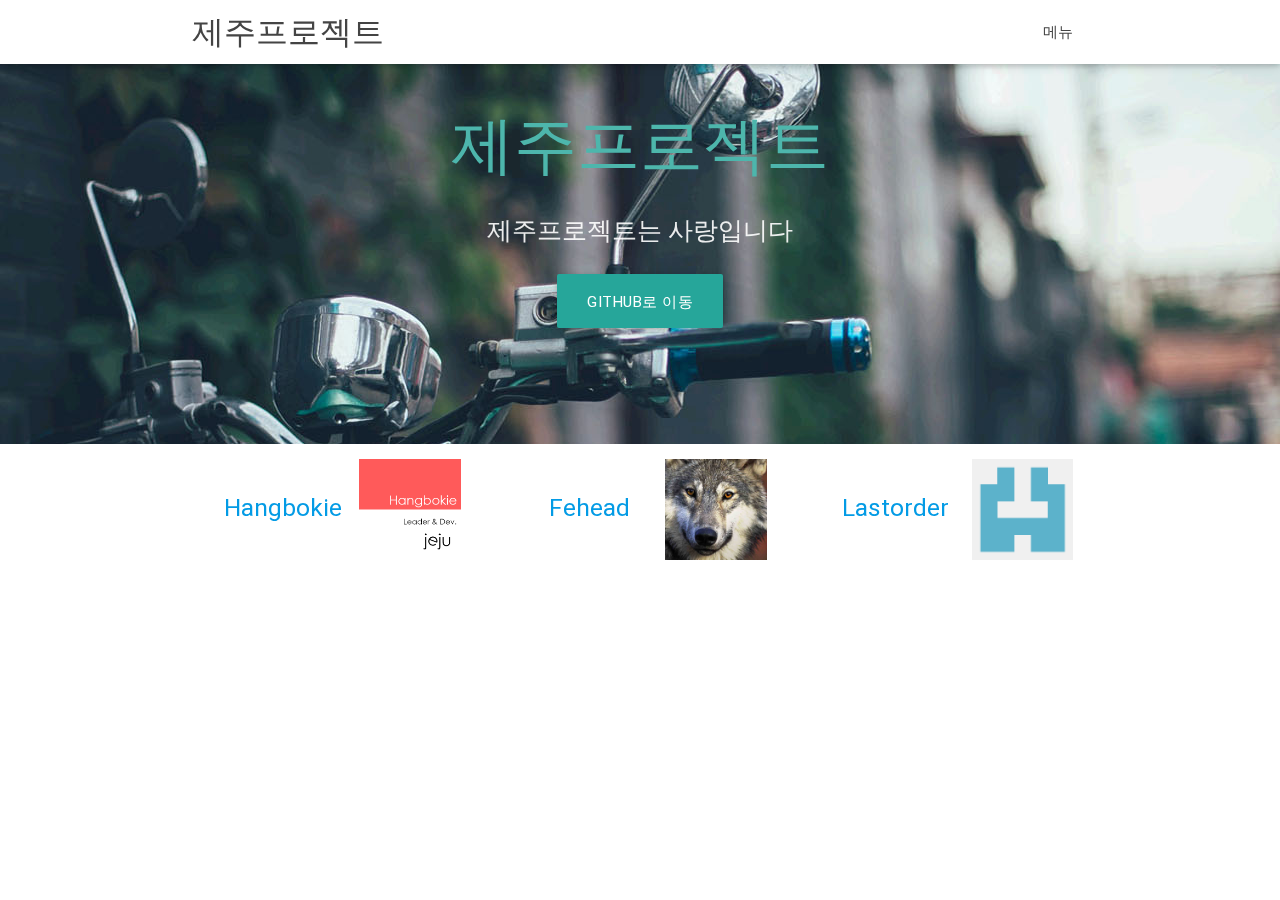
<file: index.html>
<!DOCTYPE html>
<html lang="ko">
<head>
  <meta http-equiv="Content-Type" content="text/html; charset=UTF-8"/>
  <meta name="viewport" content="width=device-width, initial-scale=1, maximum-scale=1.0, user-scalable=no"/>
  <title>제주프로젝트</title>

  <!-- CSS  -->
  <link href="https://fonts.googleapis.com/icon?family=Material+Icons" rel="stylesheet">
  <link href="css/materialize.css" type="text/css" rel="stylesheet" media="screen,projection"/>
  <link href="css/style.css" type="text/css" rel="stylesheet" media="screen,projection"/>
</head>
<body>
  <nav class="white" role="navigation">
    <div class="nav-wrapper container">
      <a id="logo-container" href="#" class="brand-logo">제주프로젝트</a>
      <ul class="right hide-on-med-and-down">
        <li><a href="#">메뉴</a></li>
      </ul>

      <ul id="nav-mobile" class="side-nav">
        <li><a href="#">메뉴</a></li>
      </ul>
      <a href="#" data-activates="nav-mobile" class="button-collapse"><i class="material-icons">menu</i></a>
    </div>
  </nav>

  <div id="index-banner" class="parallax-container">
    <div class="section no-pad-bot">
      <div class="container">
        <br><br>
        <h1 class="header center teal-text text-lighten-2">제주프로젝트</h1>
        <div class="row center">
          <h5 class="header col s12 light">제주프로젝트는 사랑입니다</h5>
        </div>
        <div class="row center">
          <a href="http://jejuproject.me/git/index.html" id="download-button" class="btn-large waves-effect waves-light teal lighten-1">Github로 이동</a>
        </div>
        <br><br>

      </div>
    </div>
    <div class="parallax"><img src="background1.jpg" alt="Unsplashed background img 1"></div>
  </div>


  <div class="container">
    <div class="section">

      <!--   Icon Section   -->
      <div class="row">
        <div class="col s12 m4">
          <div class="icon-block">
		  <a href="./hangbokie/index.html" >
           <img src="./hb.png" align="right" width="40%" height="40%" > 
		   <br>
		   
            <h5 class="center">Hangbokie</h5>

     
          </div>
        </div>

        <div class="col s12 m4">
          <div class="icon-block">
           <a href="./fehead/index.html" >
           <img src="./fe.png" align="right" width="40%" height="40%" > 
		   <br>
            <h5 class="center">Fehead</h5>

           
          </div>
        </div>

        <div class="col s12 m4">
          <div class="icon-block">
             <a href="./lastorder/index.html" >
           <img src="./lo.png" align="right" width="40%" height="40%" > 
		   <br>
            <h5 class="center">Lastorder</h5>
          </div>
        </div>
      </div>
 

<!--
  <div class="parallax-container valign-wrapper">
    <div class="section no-pad-bot">
      <div class="container">
        <div class="row center">
          <h5 class="header col s12 light">제주</h5>
        </div>
      </div>
    </div>
    <div class="parallax"><img src="background2.jpg" alt="Unsplashed background img 2"></div>
  </div>

  <div class="container">
    <div class="section">

      <div class="row">
        <div class="col s12 center">
          <h3><i class="mdi-content-send brown-text"></i></h3>
          <h4>Contact Us</h4>
          <p class="left-align light">Lorem ipsum dolor sit amet, consectetur adipiscing elit. Nullam scelerisque id nunc nec volutpat. Etiam pellentesque tristique arcu, non consequat magna fermentum ac. Cras ut ultricies eros. Maecenas eros justo, ullamcorper a sapien id, viverra ultrices eros. Morbi sem neque, posuere et pretium eget, bibendum sollicitudin lacus. Aliquam eleifend sollicitudin diam, eu mattis nisl maximus sed. Nulla imperdiet semper molestie. Morbi massa odio, condimentum sed ipsum ac, gravida ultrices erat. Nullam eget dignissim mauris, non tristique erat. Vestibulum ante ipsum primis in faucibus orci luctus et ultrices posuere cubilia Curae;</p>
        </div>
      </div>

    </div>
  </div>


  <div class="parallax-container valign-wrapper">
    <div class="section no-pad-bot">
      <div class="container">
        <div class="row center">
          <h5 class="header col s12 light">A modern responsive front-end framework based on Material Design</h5>
        </div>
      </div>
    </div>
    <div class="parallax"><img src="background3.jpg" alt="Unsplashed background img 3"></div>
  </div>

  <footer class="page-footer teal">
    <div class="container">
      <div class="row">
        <div class="col l6 s12">
          <h5 class="white-text">Company Bio</h5>
          <p class="grey-text text-lighten-4">We are a team of college students working on this project like it's our full time job. Any amount would help support and continue development on this project and is greatly appreciated.</p>


        </div>
        <div class="col l3 s12">
          <h5 class="white-text">Settings</h5>
          <ul>
            <li><a class="white-text" href="#!">Link 1</a></li>
            <li><a class="white-text" href="#!">Link 2</a></li>
            <li><a class="white-text" href="#!">Link 3</a></li>
            <li><a class="white-text" href="#!">Link 4</a></li>
          </ul>
        </div>
        <div class="col l3 s12">
          <h5 class="white-text">Connect</h5>
          <ul>
            <li><a class="white-text" href="#!">Link 1</a></li>
            <li><a class="white-text" href="#!">Link 2</a></li>
            <li><a class="white-text" href="#!">Link 3</a></li>
            <li><a class="white-text" href="#!">Link 4</a></li>
          </ul>
        </div>
      </div>
    </div>
    <div class="footer-copyright">
      <div class="container">
      Made by <a class="brown-text text-lighten-3" href="http://materializecss.com">Materialize</a>
      </div>
    </div>
  </footer>
-->

  <!--  Scripts-->
  <script src="https://code.jquery.com/jquery-2.1.1.min.js"></script>
  <script src="js/materialize.js"></script>
  <script src="js/init.js"></script>

  </body>
</html>
</file>
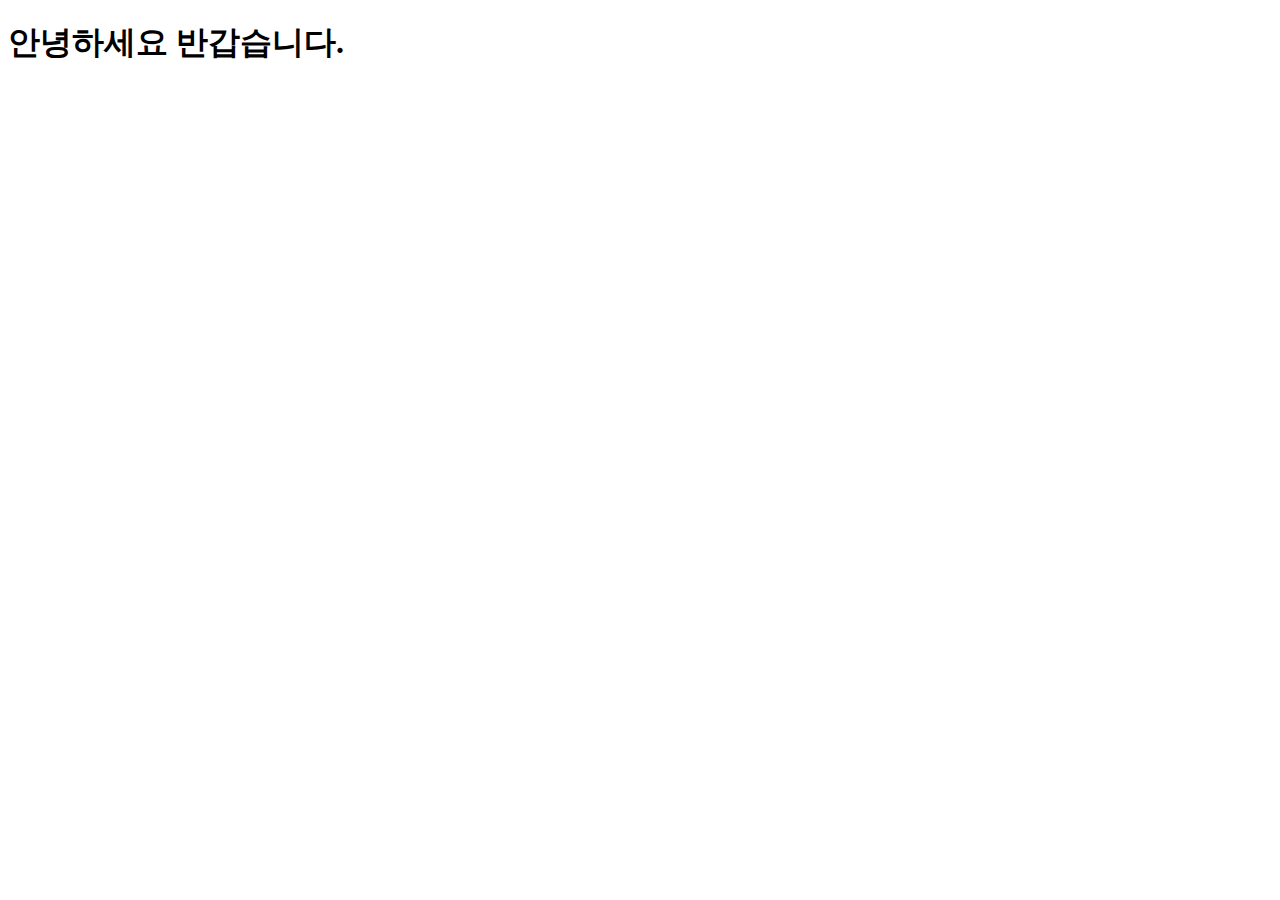
<file: fehead/index.html>
<!DOCTYPE html>
<html xmlns="http://www.w3.org/1999/xhtml" xml:lang="ko" lang="ko">
<head>
<meta content="text/html; charset=utf-8" http-equiv="Content-type"/>
<meta http-equiv="refresh" content="1;url=https://github.com/leemchaehoon" />
</head>
<body>
 <h1>안녕하세요 반갑습니다.</h1>
</body>
</html>
</file>
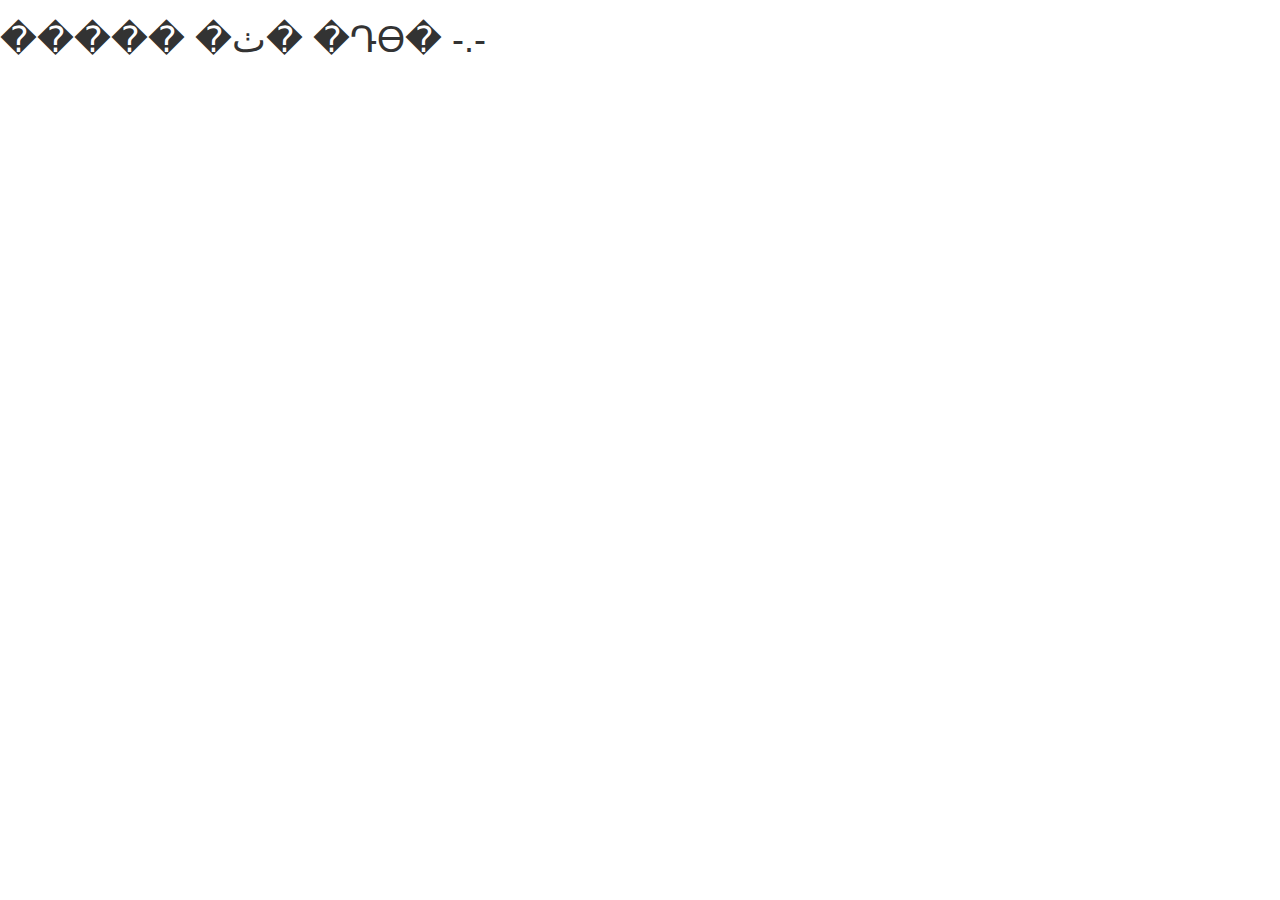
<file: navy/babo.html>
<!DOCTYPE html>
<html lang="ko">



<head>
  <title>BABO</title>
  <meta charset="utf-8">
  <meta name="viewport" content="width=device-width, initial-scale=1">
  <link rel="stylesheet" href="./css/navystrap.css">

  
</head>
<body>

<h1> ����� �ٺ� �Դϴ� -.-  </h1>
</body>
</html>
</file>
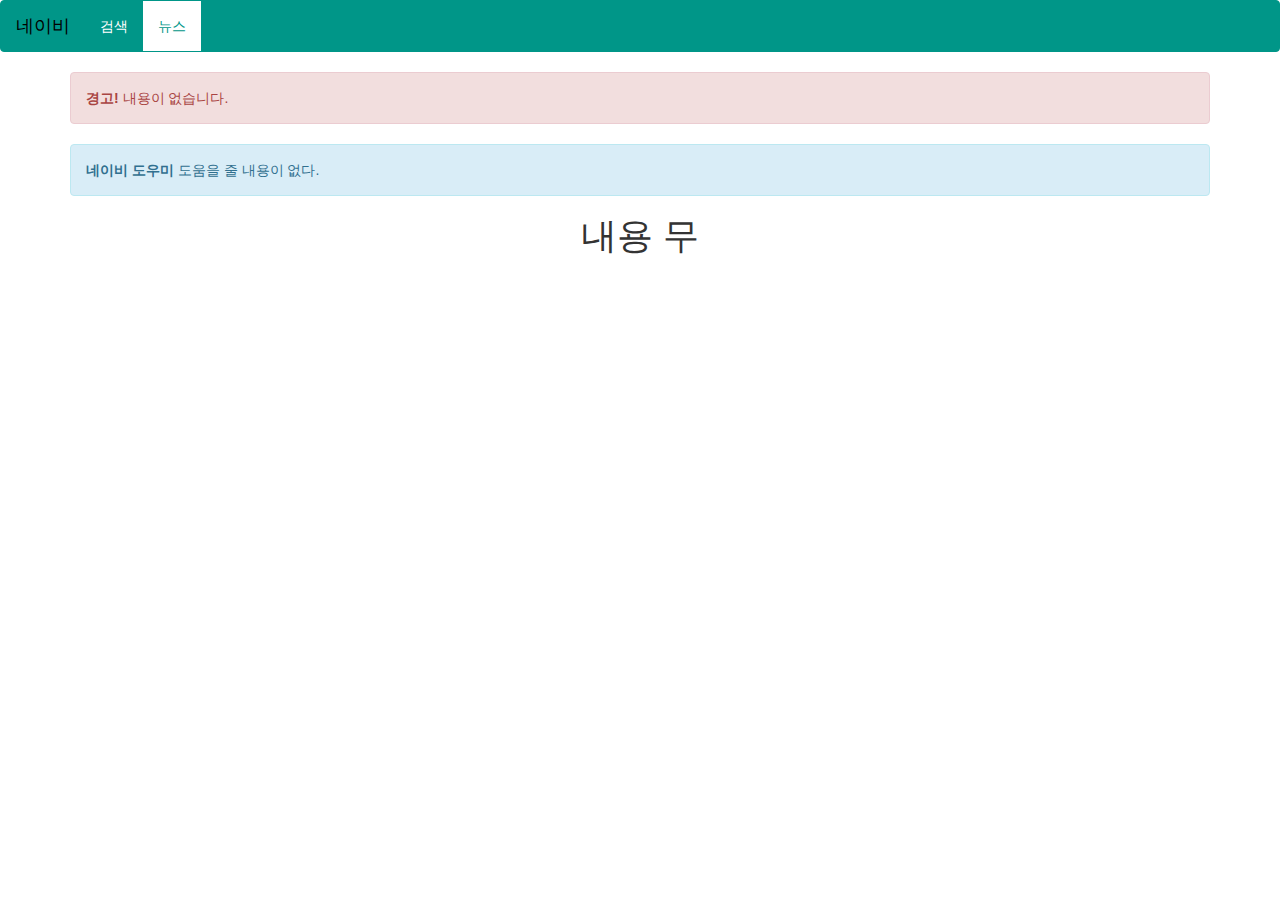
<file: navy/news.html>
﻿<!DOCTYPE html>
<html lang="ko">



<head>
  <title>네이비 뉴스</title>
  <meta charset="utf-8">
  <meta name="viewport" content="width=device-width, initial-scale=1">
  <link rel="stylesheet" href="./css/navystrap.css">
  <script src="https://ajax.googleapis.com/ajax/libs/jquery/1.11.3/jquery.min.js"></script>
 
</head>
<body>

<nav class="navbar navbar-default">
  <div class="container-fluid">
    <div class="navbar-header">
      <a  class="navbar-brand" href="#"><!-- <img src="./image/h.png"  height="30px" />-->네이비</a>
	  
    </div>
    <ul class="nav navbar-nav">
      <li ><a href="./index.html">검색</a></li>
     <li class="active"><a href="./news.html">뉴스</a></li>
      
    </ul>
  </div>
</nav>
 
<div class="container">

<!-- 조크 알림 -->
<div class="alert alert-danger">
  <strong>경고!</strong> 내용이 없습니다.
</div>
<!-- 조크 알림 -->

<!-- 도우미 -->

  <div class="alert alert-info">
  <strong>네이비 도우미</strong> 도움을 줄 내용이 없다.
</div>
<!-- 도우미 -->
<center>
<h1>내용 무 <h1>
</center>
</div>

</body>
</html>
</file>
<file: css/style.css>
/* Custom Stylesheet */
/**
 * Use this file to override Materialize files so you can update
 * the core Materialize files in the future
 *
 * Made By MaterializeCSS.com
 */

nav ul a,
nav .brand-logo {
  color: #444;
}

p {
  line-height: 2rem;
}

.button-collapse {
  color: #26a69a;
}

.parallax-container {
  min-height: 380px;
  line-height: 0;
  height: auto;
  color: rgba(255,255,255,.9);
}
  .parallax-container .section {
    width: 100%;
  }

@media only screen and (max-width : 992px) {
  .parallax-container .section {
    position: absolute;
    top: 40%;
  }
  #index-banner .section {
    top: 10%;
  }
}

@media only screen and (max-width : 600px) {
  #index-banner .section {
    top: 0;
  }
}

.icon-block {
  padding: 0 15px;
}
.icon-block .material-icons {
  font-size: inherit;
}

footer.page-footer {
  margin: 0;
}
</file>
